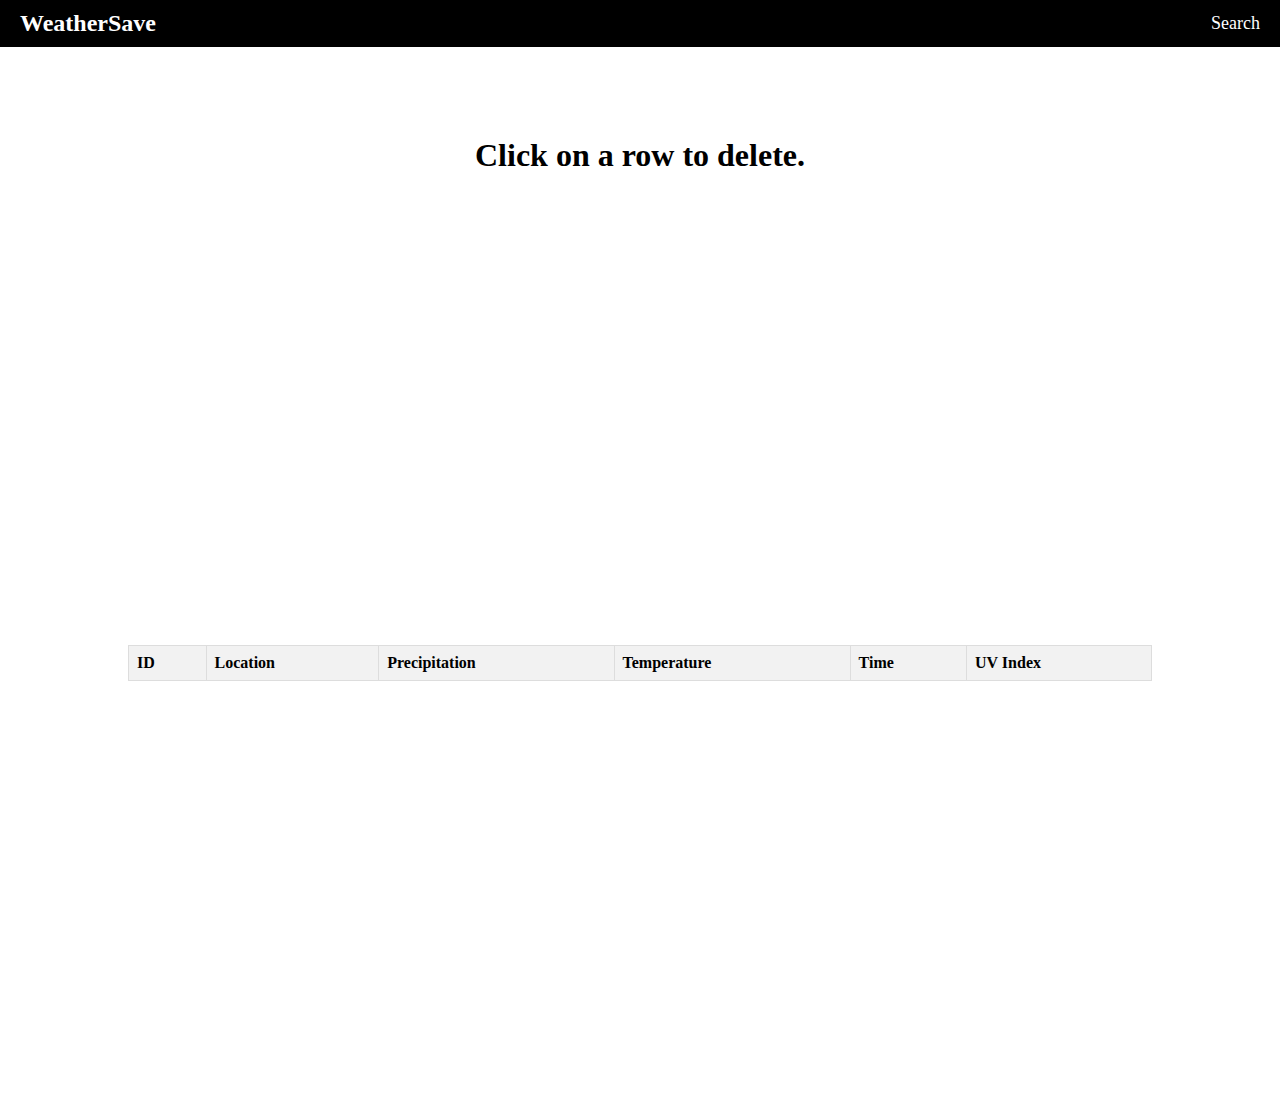
<file: history.html>
<!DOCTYPE html>
<html lang="en">
<head>
    <meta charset="UTF-8">
    <meta name="viewport" content="width=device-width, initial-scale=1.0">
    <title>Weather App</title>
    <link rel="stylesheet" href="style.css">
    <link
        href="https://cdn.jsdelivr.net/npm/bootstrap@5.1.3/dist/css/bootstrap.min.css"
        rel="stylesheet"
        integrity="sha384-1BmE4kWBq78iYhFldvKuhfTAU6auU8tT94WrHftjDbrCEXSU1oBoqyl2QvZ6jIW3"
        crossorigin="anonymous"
    />
</head>
<body>
    <nav>
        <div class="navbar">
            <div class="navdiv">
                <div class="logo"><a href='#'>WeatherSave</a></div>
                <ul class="nav-list">
                    <li><a href="index.html">Search</a></li>
                </ul>
            </div>
        </div>
    </nav>
    <br>
    <h1 class="remind">Click on a row to delete.</h1>
    <div class = tat>
        <table id="myTable">
            <thead>
                <tr>
                    <th>ID</th>
                    <th>Location</th>
                    <th>Precipitation</th>
                    <th>Temperature</th>
                    <th>Time</th>
                    <th>UV Index</th>
                </tr>
            </thead>
            <tbody>
                <!-- Data will be populated here -->
            </tbody>
        </table>
    </div>
    <script type="module" src="script2.js"></script>
</body>
</html>
</file>
<file: style.css>
/* Reset some default styles */
body, ul {
    margin: 0;
    padding: 0;
}

/* Style for the navigation bar container */
.navbar {
    background-color: black; /* Light background color */
    padding: 10px 20px;
}

/* Flex container for navigation items */
.navdiv {
    display: flex;
    justify-content: space-between; /* Space out the logo and the list items */
    align-items: center; /* Center items vertically */
    width: 100%;
}

/* Style for the logo */
.logo a {
    text-decoration: none; /* Remove underline from link */
    color: white; /* Black text color */
    font-size: 24px; /* Increase font size */
    font-weight: bold; /* Make the text bold */
}

/* Style for the navigation list */
.nav-list {
    list-style-type: none; /* Remove bullet points from list */
    display: flex; /* Display list items in a row */
    margin-left: auto; /* Push the list to the right */
    gap: 20px; /* Space between list items */
}

/* Style for the list items */
.nav-list li a {
    text-decoration: none; /* Remove underline from link */
    color: white; /* Bootstrap primary color */
    font-size: 18px; /* Increase font size */
}

/* Add some styling for the main content */
.container {
    max-width: 800px;
    margin: 20px auto;
    text-align: center;
}

input#locationInput {
    width: calc(100% - 100px);
    padding: 10px;
    font-size: 16px;
}

button#searchButton {
    padding: 10px 20px;
    font-size: 16px;
    cursor: pointer;
}

.weather {
    display: flex;
    justify-content: center; /* Center the cells horizontally */
    gap: 20px; /* Add some space between the cells */
    margin: 40px auto; /* Center the container horizontally */
    flex-wrap: wrap; /* Allow the cells to wrap if needed */
}

/* Style for the weather information cells */
.weather .col-md-3 {
    border: 3px solid black; /* Light gray border */
    padding: 20px; /* Space inside the border */
    margin: 10px; /* Space outside the border */
    background-color: #f9f9f9; /* Slightly off-white background */
    border-radius: 5px; /* Center text within each cell */
    flex: 1; /* Allow cells to adjust width based on content */
    max-width: 300px; /* Set a maximum width for each cell */
    box-sizing: border-box; /* Include padding and border in the element's total width and height */
    overflow-wrap: break-word; /* Break long words to fit within the cell */
    text-align: center; /* Center text within the cell */
}

h2{
    color:aquamarine;
}

.tat{
    display: flex;
    justify-content: center;
    align-items: center;
    height: 100vh; /* Adjust as needed */
}

/* Style the table */
table {
    border-collapse: collapse;
    width: 80%; /* Adjust the width as needed */
    margin: 20px auto; /* Center the table horizontally */
}

th, td {
    border: 1px solid #ddd;
    padding: 8px;
    text-align: left;
}

th {
    background-color: #f2f2f2;
}

tr {
    transition: opacity 0.3s ease; /* Adjust duration and easing as needed */
}

/* Apply the transition only when the row is being removed */
tr.removing {
    opacity: 0;
}

/* Add hover effect to rows */
tr:hover {
    background-color: #e73f3f;
}

.remind{
    text-align: center;
    margin-top: 10vh; /* Adjust as needed */
    transform: translateY(-50%);
}
</file>
